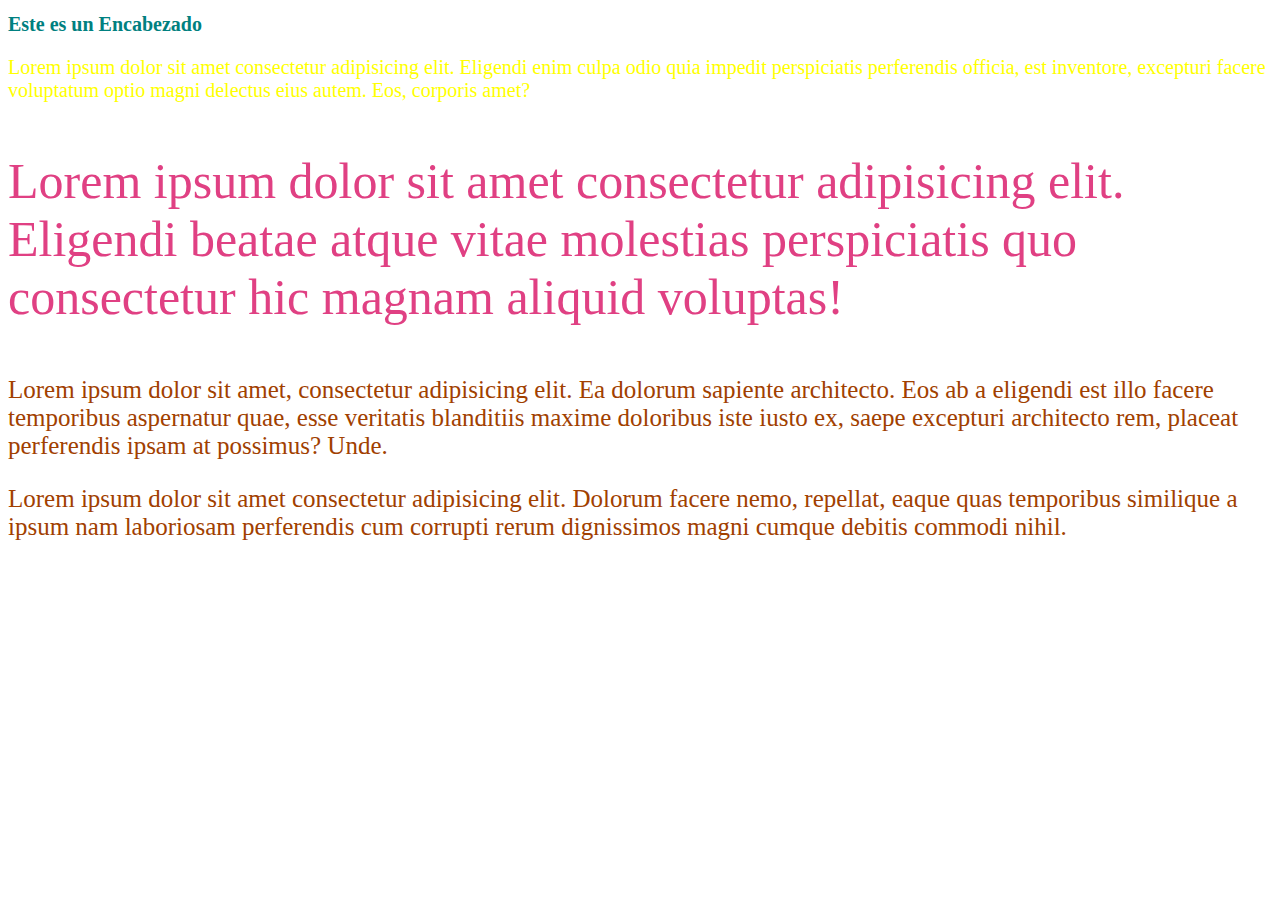
<file: 1Propiedades/index.html>
<!DOCTYPE html>
<html lang="en">
<head>
    <meta charset="UTF-8">
    <meta http-equiv="X-UA-Compatible" content="IE=edge">
    <meta name="viewport" content="width=device-width, initial-scale=1.0">
    <title>Propiedades</title>
    <link rel="stylesheet" href="style.css">
</head>
<body>
    <h1>Este es un Encabezado</h1>

    <p id="unico">Lorem ipsum dolor sit amet consectetur adipisicing elit. Eligendi enim culpa odio quia impedit perspiciatis perferendis officia, est inventore, excepturi facere voluptatum optio magni delectus eius autem. Eos, corporis amet?</p>

<p class="verde">Lorem ipsum dolor sit amet consectetur adipisicing elit. Eligendi beatae atque vitae molestias perspiciatis quo consectetur hic magnam aliquid voluptas!</p>

<p>Lorem ipsum dolor sit amet, consectetur adipisicing elit. Ea dolorum sapiente architecto. Eos ab a eligendi est illo facere temporibus aspernatur quae, esse veritatis blanditiis maxime doloribus iste iusto ex, saepe excepturi architecto rem, placeat perferendis ipsam at possimus? Unde.</p>

<p>Lorem ipsum dolor sit amet consectetur adipisicing elit. Dolorum facere nemo, repellat, eaque quas temporibus similique a ipsum nam laboriosam perferendis cum corrupti rerum dignissimos magni cumque debitis commodi nihil.</p>


</body>
</html>
</file>
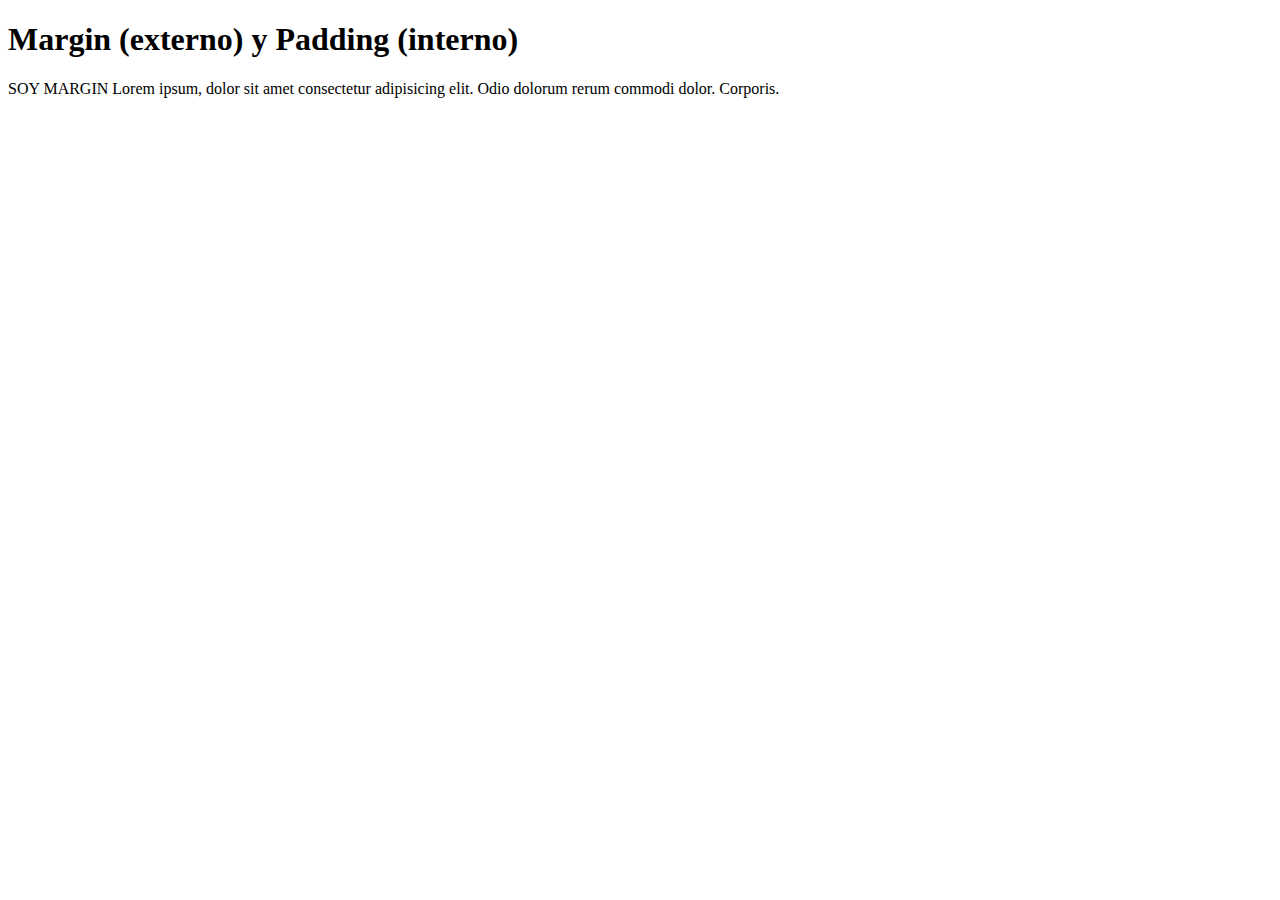
<file: 3margin-padding/index.html>
<!DOCTYPE html>
<html lang="en">
<head>
    <meta charset="UTF-8">
    <meta http-equiv="X-UA-Compatible" content="IE=edge">
    <meta name="viewport" content="width=device-width, initial-scale=1.0">
    <title>Document</title>
    <link rel="stylesheet" href="style.css">
</head>
<body>
    <h1>Margin (externo) y Padding (interno)</h1>
    <p class="Margin">
        SOY MARGIN Lorem ipsum, dolor sit amet consectetur adipisicing elit. Odio dolorum rerum commodi dolor. Corporis.
    </p>
    <p class="Padding">
</body>
</html>
</file>
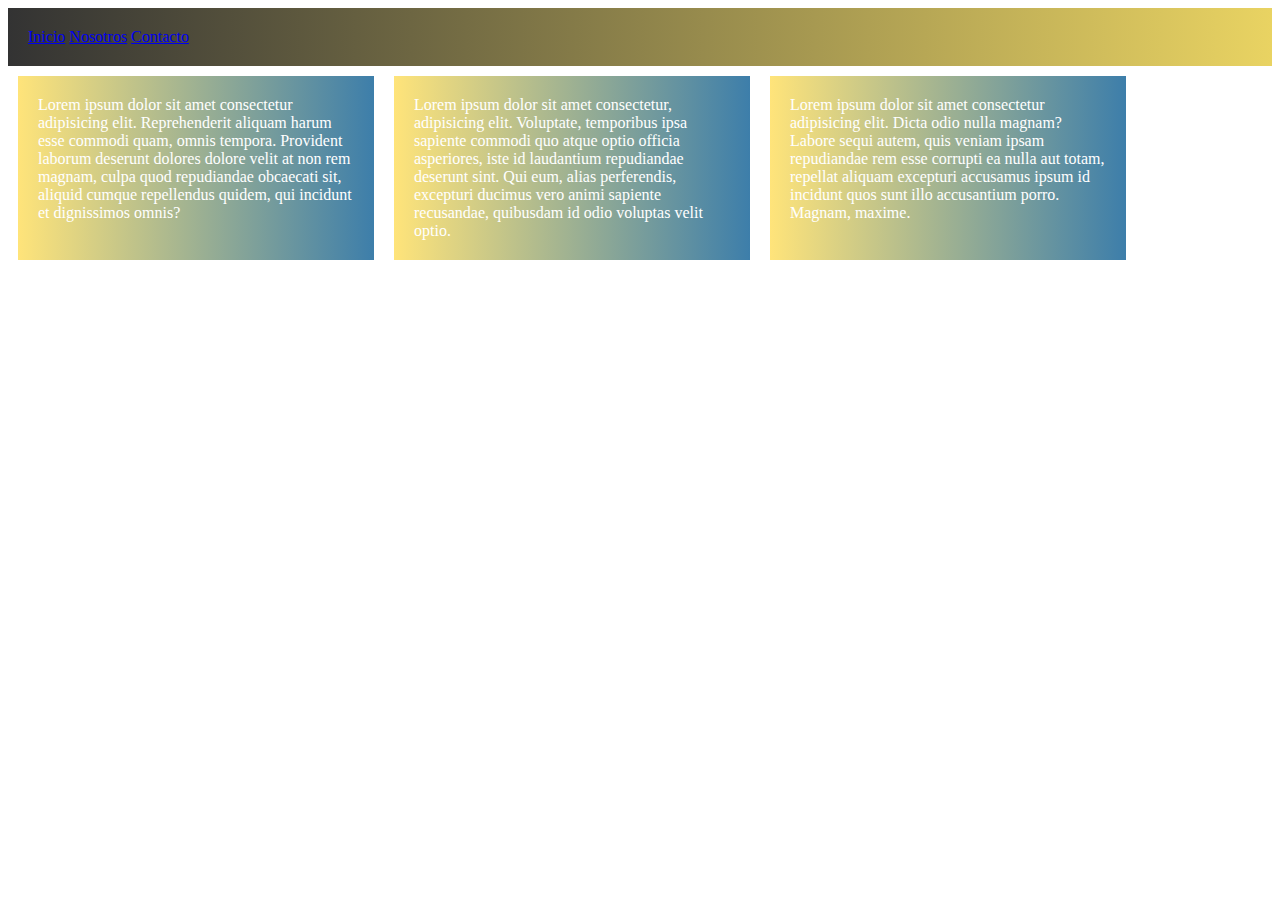
<file: 6ColumnaFlex/index.html>
<!DOCTYPE html>
<html lang="en">
<head>
    <meta charset="UTF-8">
    <meta http-equiv="X-UA-Compatible" content="IE=edge">
    <meta name="viewport" content="width=device-width, initial-scale=1.0">
    <title>Document</title>
    <link rel="stylesheet" href="style.css">
</head>
<body>
    <nav>
        <a href="#">Inicio</a>
        <a href="#">Nosotros</a>
        <a href="#">Contacto</a>
    </nav>

    <section class="padre">
        <p class="columna">Lorem ipsum dolor sit amet consectetur adipisicing elit. Reprehenderit aliquam harum esse commodi quam, omnis tempora. Provident laborum deserunt dolores dolore velit at non rem magnam, culpa quod repudiandae obcaecati sit, aliquid cumque repellendus quidem, qui incidunt et dignissimos omnis?</p>

        <p class="columna">Lorem ipsum dolor sit amet consectetur, adipisicing elit. Voluptate, temporibus ipsa sapiente commodi quo atque optio officia asperiores, iste id laudantium repudiandae deserunt sint. Qui eum, alias perferendis, excepturi ducimus vero animi sapiente recusandae, quibusdam id odio voluptas velit optio.</p>

        <p class="columna">Lorem ipsum dolor sit amet consectetur adipisicing elit. Dicta odio nulla magnam? Labore sequi autem, quis veniam ipsam repudiandae rem esse corrupti ea nulla aut totam, repellat aliquam excepturi accusamus ipsum id incidunt quos sunt illo accusantium porro. Magnam, maxime.</p>
    </section>
</body>
</html>
</file>
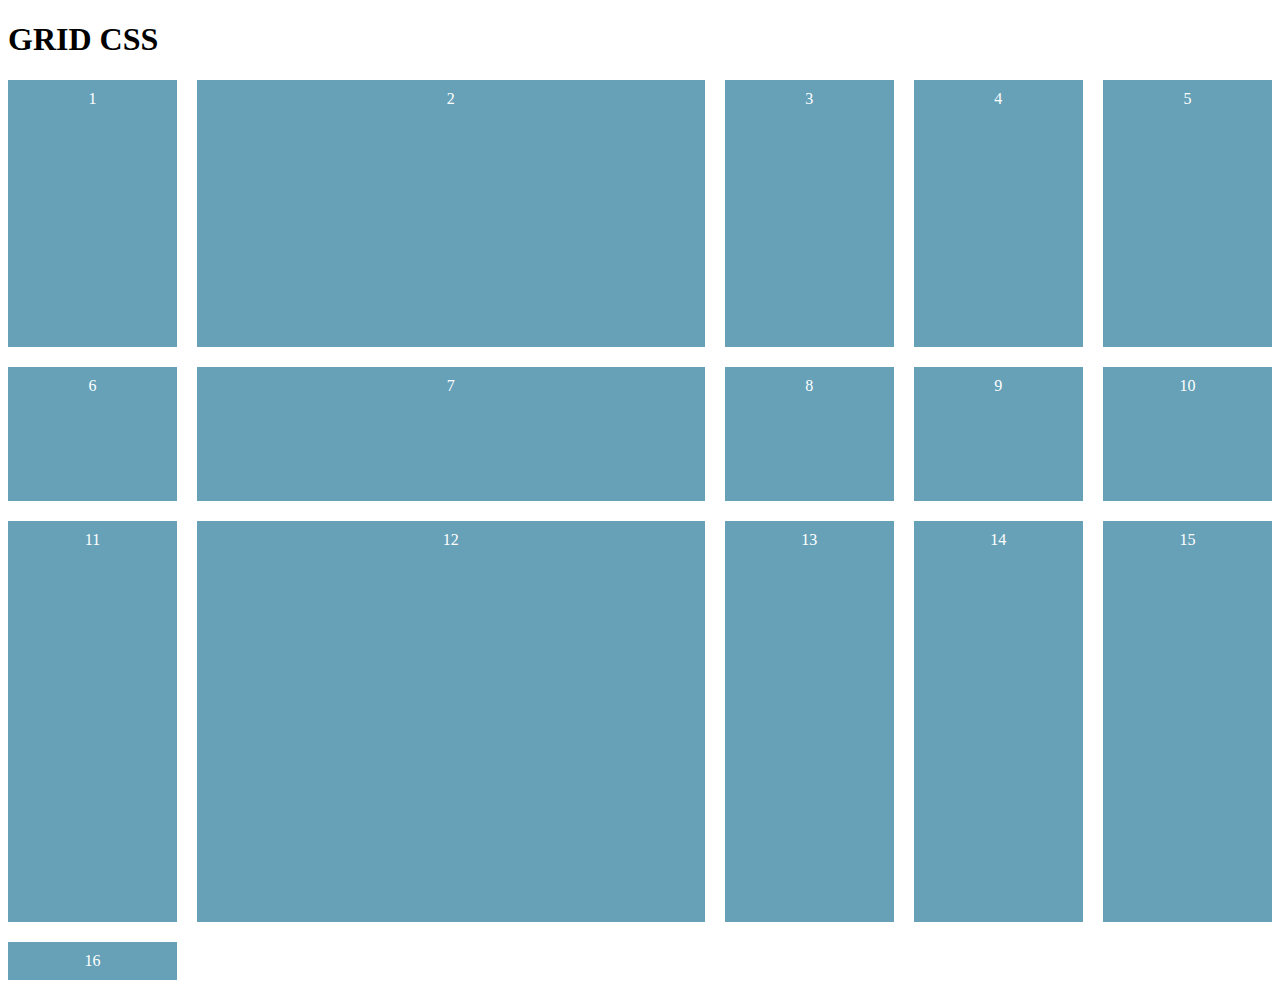
<file: 7cssGrid/index.html>
<!DOCTYPE html>
<html lang="en">
<head>
    <meta charset="UTF-8">
    <meta http-equiv="X-UA-Compatible" content="IE=edge">
    <meta name="viewport" content="width=device-width, initial-scale=1.0">
    <title>Document</title>
    <link rel="stylesheet" href="style.css">
</head>
<body>
    <h1>GRID CSS</h1>
    <div class="container">
        <div class="box">1</div>
        <div class="box">2</div>
        <div class="box">3</div>
        <div class="box">4</div>
        <div class="box">5</div>
        <div class="box">6</div>
        <div class="box">7</div>
        <div class="box">8</div>
        <div class="box">9</div>
        <div class="box">10</div>
        <div class="box">11</div>
        <div class="box">12</div>
        <div class="box">13</div>
        <div class="box">14</div>
        <div class="box">15</div>
        <div class="box">16</div>
    </div>
    
</body>
</html>
</file>
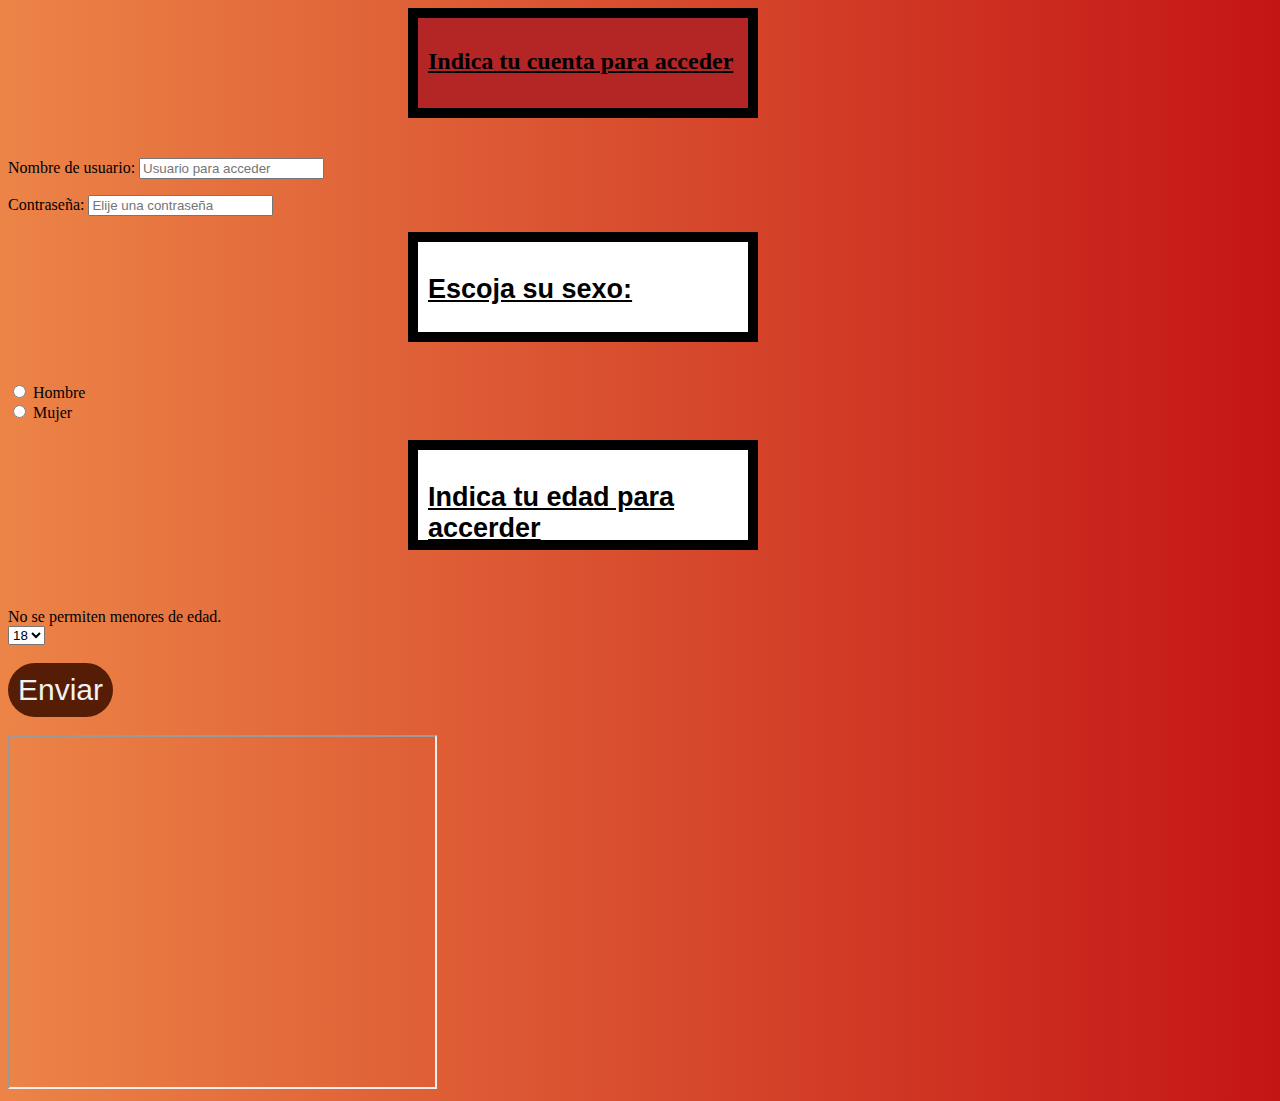
<file: PRUEBA/index.html>
<!DOCTYPE html>
<html lang="en">
<head>
    <meta charset="UTF-8">
    <meta http-equiv="X-UA-Compatible" content="IE=edge">
    <meta name="viewport" content="width=device-width, initial-scale=1.0">
    <title>Libre</title>
    <link rel="stylesheet" href="style.css">
</head>
<body>
    <div><h2><ins>Indica tu cuenta para acceder</ins><br></div> </h2>
        <form action="../../form-result.php" method="post" target="_blank">

            <p>Nombre de usuario: <input type="text" name="usuario" placeholder="Usuario para acceder"></p>
          
            <p>Contraseña: <input type="password" name="pass" placeholder="Elije una contraseña"></p>
          
       <div class="caja"> <ins><h2><label>Escoja su sexo:</label><br></h2></ins></div>
        <input type="radio" id="Hombre" name="gender" value="Hombre">
        <label for="hombre">Hombre</label><br>
        <input type="radio" id="Mujer" name="gender" value="Mujer">
        <label for="Mujer">Mujer</label><br><br>
  <div class="caja2"><h2><ins>Indica tu edad para accerder</ins> </div> <br> No se permiten menores de edad.</h2><br>
    <select name="" id="">
        <option value="">18</option>
        <option value="">19</option>
        <option value="">20</option>
        <option value="">21</option>
        <option value="">22</option>
        <option value="">23</option>
        <option value="">24</option>
    </select><br><br>  
    <a href="https://www.google.com/"><button>Enviar</button></a><br><br>
    <iframe width="425" height="350"
    src="https://www.google.com/maps/embed?origin=mfe&pb=!1m14!1m8!1m3!1d24637.230090345016!2d-0.382204!3d39.477148!3m2!1i1024!2i768!4f13.1!3m3!1m2!2sies+abastos!4s11271517402525668942!6i14!3m1!1ses!5m1!1ses">
</iframe>
</body>
</html>
</file>
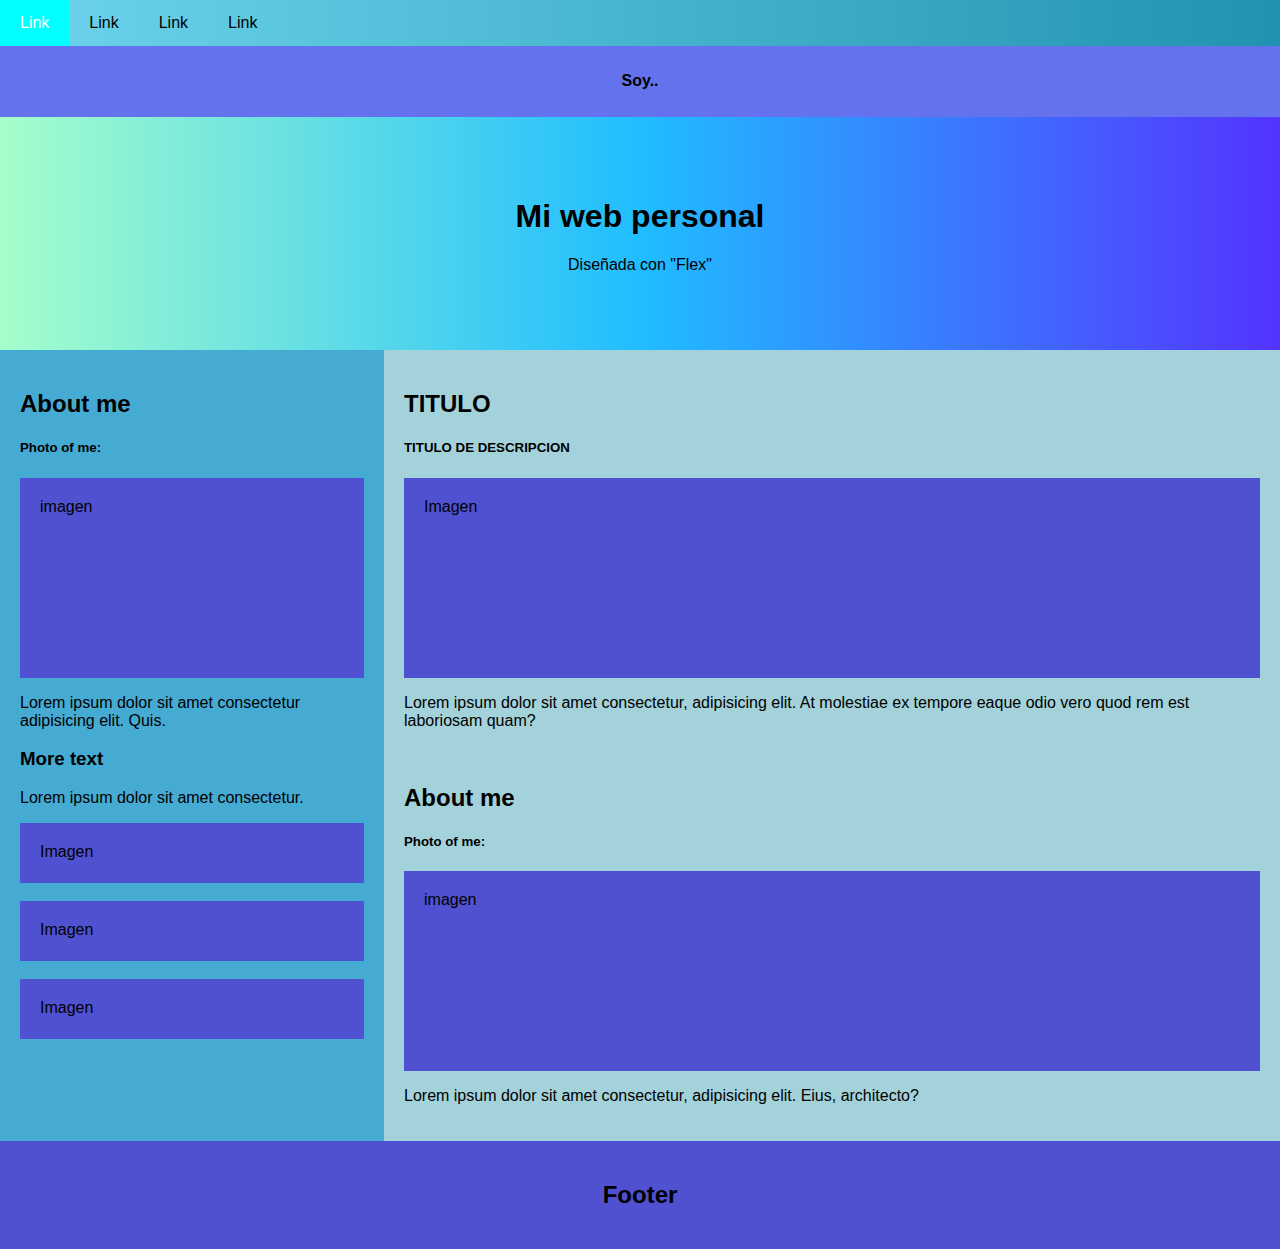
<file: 6ColumnaFlex/Web-flex/index.html>
<!DOCTYPE html>
<html lang="en">
<head>
    <meta charset="UTF-8">
    <meta http-equiv="X-UA-Compatible" content="IE=edge">
    <meta name="viewport" content="width=device-width, initial-scale=1.0">
    <title>Document</title>
    <link rel="stylesheet" href="style.css">
</head>
<body>
    <div class="navbar">
    <a href="#">Link</a>
    <a href="#">Link</a>
    <a href="#">Link</a>
    <a href="#">Link</a>
</div>

<div style="background:rgb(100, 114, 237) ;padding: 5px;">
    <h4 style="text-align:center">      Soy..   </h4>
</div>

<div class="header">
    <h1>Mi web personal</h1>
    <p>Diseñada con "Flex"</p>
</div>

<div class="row">
    <div class="side">
        <h2>About me</h2>
        <h5>Photo of me:</h5>
        <div class="primero"style="height: 200px;">imagen</div>
        <p>Lorem ipsum dolor sit amet consectetur adipisicing elit. Quis.</p>
        <h3>More text</h3>
        <p>Lorem ipsum dolor sit amet consectetur.</p>
        <div class="primero"style="height: 60px;">Imagen</div><br>
        <div class="primero"style="height: 60px;">Imagen</div><br>
        <div class="primero"style="height: 60px;">Imagen</div><br>
        </div>

        <div class="main">
            <h2>TITULO</h2>
            <h5>TITULO DE DESCRIPCION</h5>
            <div class="primero"style="height: 200px;">Imagen</div>
            <p>Lorem ipsum dolor sit amet consectetur, adipisicing elit. At molestiae ex tempore eaque odio vero quod rem est laboriosam quam?</p><br>
            <h2>About me</h2>
        <h5>Photo of me:</h5>
        <div class="primero"style="height: 200px;">imagen</div>
        <p>Lorem ipsum dolor sit amet consectetur, adipisicing elit. Eius, architecto?</p>
        </div>
   </div>

   <div class="footer">
       <h2>Footer</h2>
   </div>

</body>
</html>
</file>
<file: 1Propiedades/style.css>
h1{
    color:teal;
    font-size: 20px;
}

p{
color: #a14000;
font-size: 25px;
}

.verde{
color:rgb(224, 64, 131);
font-size: 50px;
}

#unico{
    color: yellow; 
    font-size: 20px;

}
</file>
<file: 3margin-padding/style.css>
.margin{
    background: tomato;
    margin: 100px 10 px 20px 200px;
}

.padding{
    background: yellowgreen;
    padding: 100px 10 px 20 px 200px;
}
</file>
<file: 6ColumnaFlex/style.css>
nav {
  background: #e9d362;
  background: -webkit-linear-gradient(to right, #333333, #e9d362);
  background: linear-gradient(to right, #333333, #e9d362);
  padding: 20px;
}

.padre {
  display: flex;
}

.columna {
  background: #3d7eaa;
  background: -webkit-linear-gradient(to right, #ffe47a, #3d7eaa);
  background: linear-gradient(to right, #ffe47a, #3d7eaa);
  color: white;
  padding: 20px;
  width: 25%;
  margin: 10px;
}
</file>
<file: 7cssGrid/style.css>
.container {
    height: 100vh;
    display: grid;
    grid-gap: 20px;
    grid-template-columns: 1fr 3fr 1fr 1fr 1fr;
    grid-template-rows: 2fr 1fr 3fr;
}
.box {
    background: rgb(102, 161, 184);
    padding: 10px;
    color: rgb(255, 255, 255);
    text-align: center;
}
</file>
<file: PRUEBA/style.css>
body {
  background: #939ac2; /* fallback for old browsers */
  background: -webkit-linear-gradient(
    to right,
    #9037d8,
    #a83434
  ); /* Chrome 10-25, Safari 5.1-6 */
  background: linear-gradient(
    to right,
    #ec8447,
    #c41515
  ); /* W3C, IE 10+/ Edge, Firefox 16+, Chrome 26+, Opera 12+, Safari 7+ */

  color: rgb(1, 0, 3);
  background-repeat: repeat;
}
div {
  border: 10px solid #000000;
  background: #b42525;
  height: 70px;
  width: 310px;
  padding: 10px;
  margin: 0px 400px 40px;
}
h2 {
  color: rgb(0, 0, 0);
}
.caja {
  font-family: sans-serif;
  font-size: 18px;
  font-weight: 400;
  color: #000000;
  background: #ffffff;
}
.caja2 {
  font-family: sans-serif;
  font-size: 18px;
  font-weight: 100px;
  color: #ffffff;
  background: #ffffff;
}
button {
  border: none;
  background: #551d06;
  color: #f2f2f2;
  padding: 10px;
  font-size: 30px;
  border-radius: 100px;
  position: relative;
  box-sizing: border-box;
  transition: all 900ms ease;
}
</file>
<file: 6ColumnaFlex/Web-flex/style.css>
* {
  box-sizing: border-box;
}

body {
  font-family: Arial;
  margin: 0;
}

.header {
  padding: 60px;
  text-align: center;
  background: #7964df;
  background: -webkit-linear-gradient(to right, #a5fecb, #20bdff, #5433ff);
  background: linear-gradient(to right, #a5fecb, #20bdff, #5433ff);
}

.navbar {
  display: flex;
  background: #2193b0; 
background: -webkit-linear-gradient(to right, #6dd5ed, #2193b0); 
background: linear-gradient(to right, #6dd5ed, #2193b0);
}
.navbar a {
  color: rgb(0, 0, 0);
  padding: 14px 20px;
  text-decoration: none;
  text-align: center;
}

.navbar a:hover {
  background-color: rgb(0, 255, 255);
  color: rgb(255, 255, 255);
}

.row {
  display: flex;
  flex-wrap: wrap;
}
.side {
  flex: 30%;
  background-color: #45abd3;
  padding: 20px;
}

.main {
  flex: 70%;
  background-color: rgb(163, 210, 218);
  padding: 20px;
}

.primero {
    background-color: #4f51d1;
    width: 100%;
    padding: 20px;
}

.footer {
    padding: 20px;
    text-align: center;
    background:#4f51d1 ;
}

@media screen and (max-widht: 700px) {
    .row,
    .navbar { 
        flex-direction: column;
    }
}
</file>
